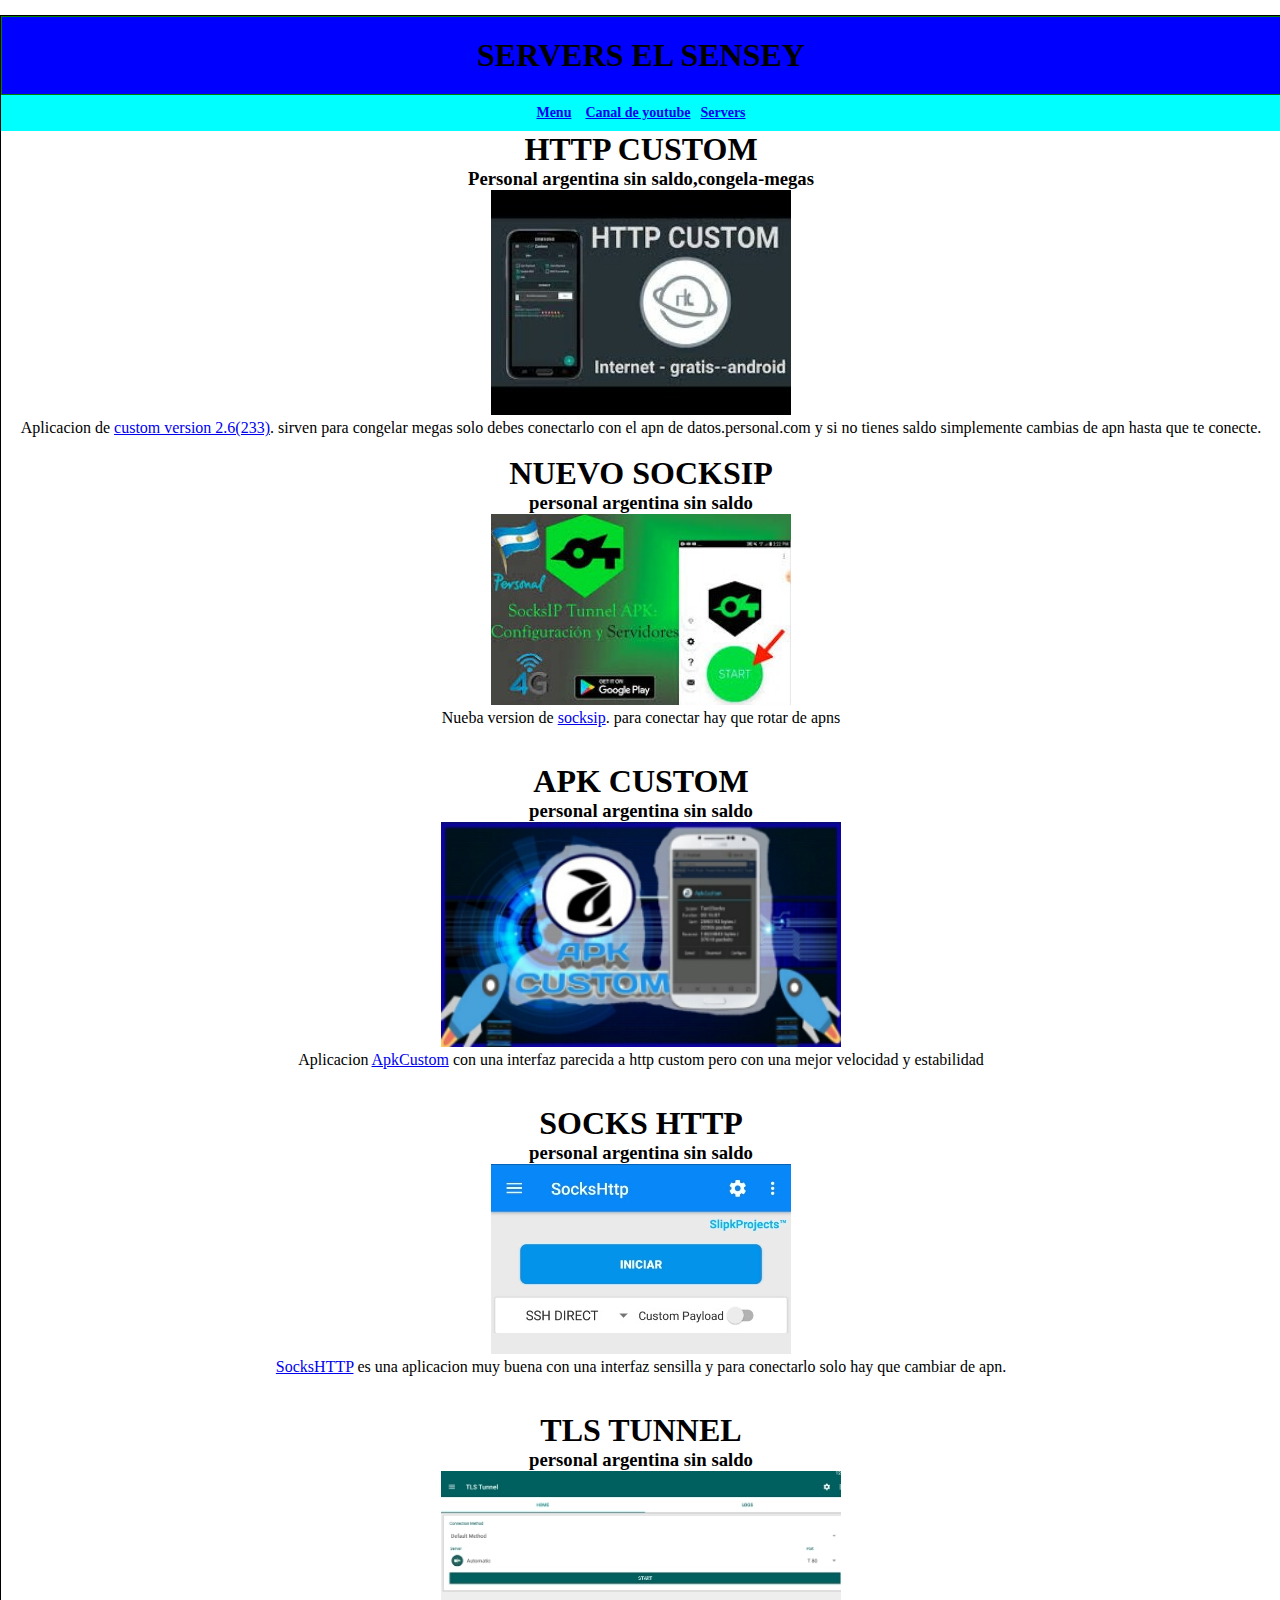
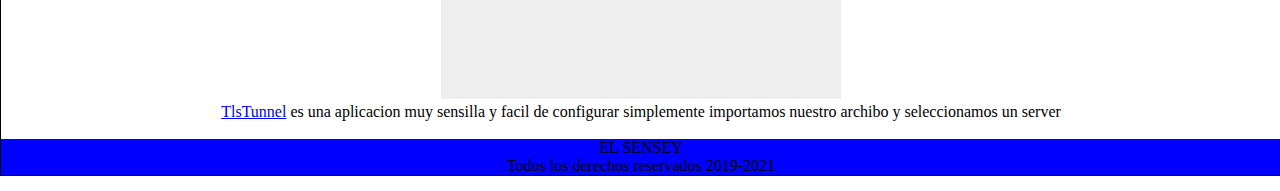
<file: index.html>
<!DOCTYPE html>
<lm lang="es">
 <head>
      <title>EL SENSEY SERVERS</title>
      <meta charset="utf-8">
      <meta name="description" content="mi primer pagina web">
      <meta name="author" content="El sensey"/>
      <meta name="keywords" content="Servers el sensey, servers full, el sensey web">
</head>
      <link rel="stylesheet" href="Stiles.css">
<body>
    <div class="agrupar">
    				<header class="cabecera">
    				<h1>SERVERS EL SENSEY</h1></header>
<nav class="Menu">
    <ul>
    				<li><a href="index.html">Menu</li></a>					
    				<li><a href="https://www.youtube.com/channel/UCObVRQ-H3bgUKk-gurvgMOw">Canal de youtube</a>
    				<li><a href="server.html">Servers</a></li>
    </ul>
</nav>
<section>
				<article>
								<hgroup>
												<h1>HTTP CUSTOM</h1>
								    <h3>Personal argentina sin saldo,congela-megas</h3>
								</hgroup>
								<img src="custom1.jpeg">
								<p>Aplicacion de <a href="http://orablyro.com/2aE6">custom version 2.6(233)</a>. sirven para congelar megas solo debes conectarlo con el apn de datos.personal.com y si no tienes saldo simplemente cambias de apn hasta que te conecte.</p>
				</article>
			
			<br><article>
								<hgroup>
												<p><h1>NUEVO SOCKSIP</h1>
								    <h3>personal argentina sin saldo</h3>
								</hgroup>
								<img src="socksip1.jpeg">
								<p>Nueba version de <a href="http://orablyro.com/2aRv">socksip</a>. para conectar hay que rotar de apns</p>
				</article></br>
			<br><article>
								<hgroup>
												<h1>APK CUSTOM</h1>
												<h3>personal argentina sin saldo</h3>
								</hgroup>
								<img src="apkcustom1.jpeg">
								<p>Aplicacion <a href="http://orablyro.com/3N9t">ApkCustom</a> con una interfaz parecida a http custom pero con una mejor velocidad y estabilidad</p>
				</article></br>
				<br><article>
								<hgroup>
												<h1>SOCKS HTTP</h1>
												<h3>personal argentina sin saldo</h3>
								</hgroup>
								<img src="sockshttp1.jpeg">
								<p><a href="http://orablyro.com/3NCT">SocksHTTP</a> es una aplicacion muy buena con una interfaz sensilla y para conectarlo solo hay que cambiar de apn. </p>
				</article></br>
				<br><article>
								<hgroup>
												<h1>TLS TUNNEL</h1>
												<h3>personal argentina sin saldo</h3>
								</hgroup>
								<img src="tlstunnel1.jpeg">
								<p><a href="http://orablyro.com/3NFK">TlsTunnel</a> es una aplicacion muy sensilla y facil de configurar simplemente importamos nuestro archibo y seleccionamos un server</p>
				</article></br>
</section>
<section>
<aside class="pie">
				EL SENSEY
<footer>
			Todos los	derechos reservados 2019-2021
</footer>
</aside>
    </div>
</body>
</html>
</file>
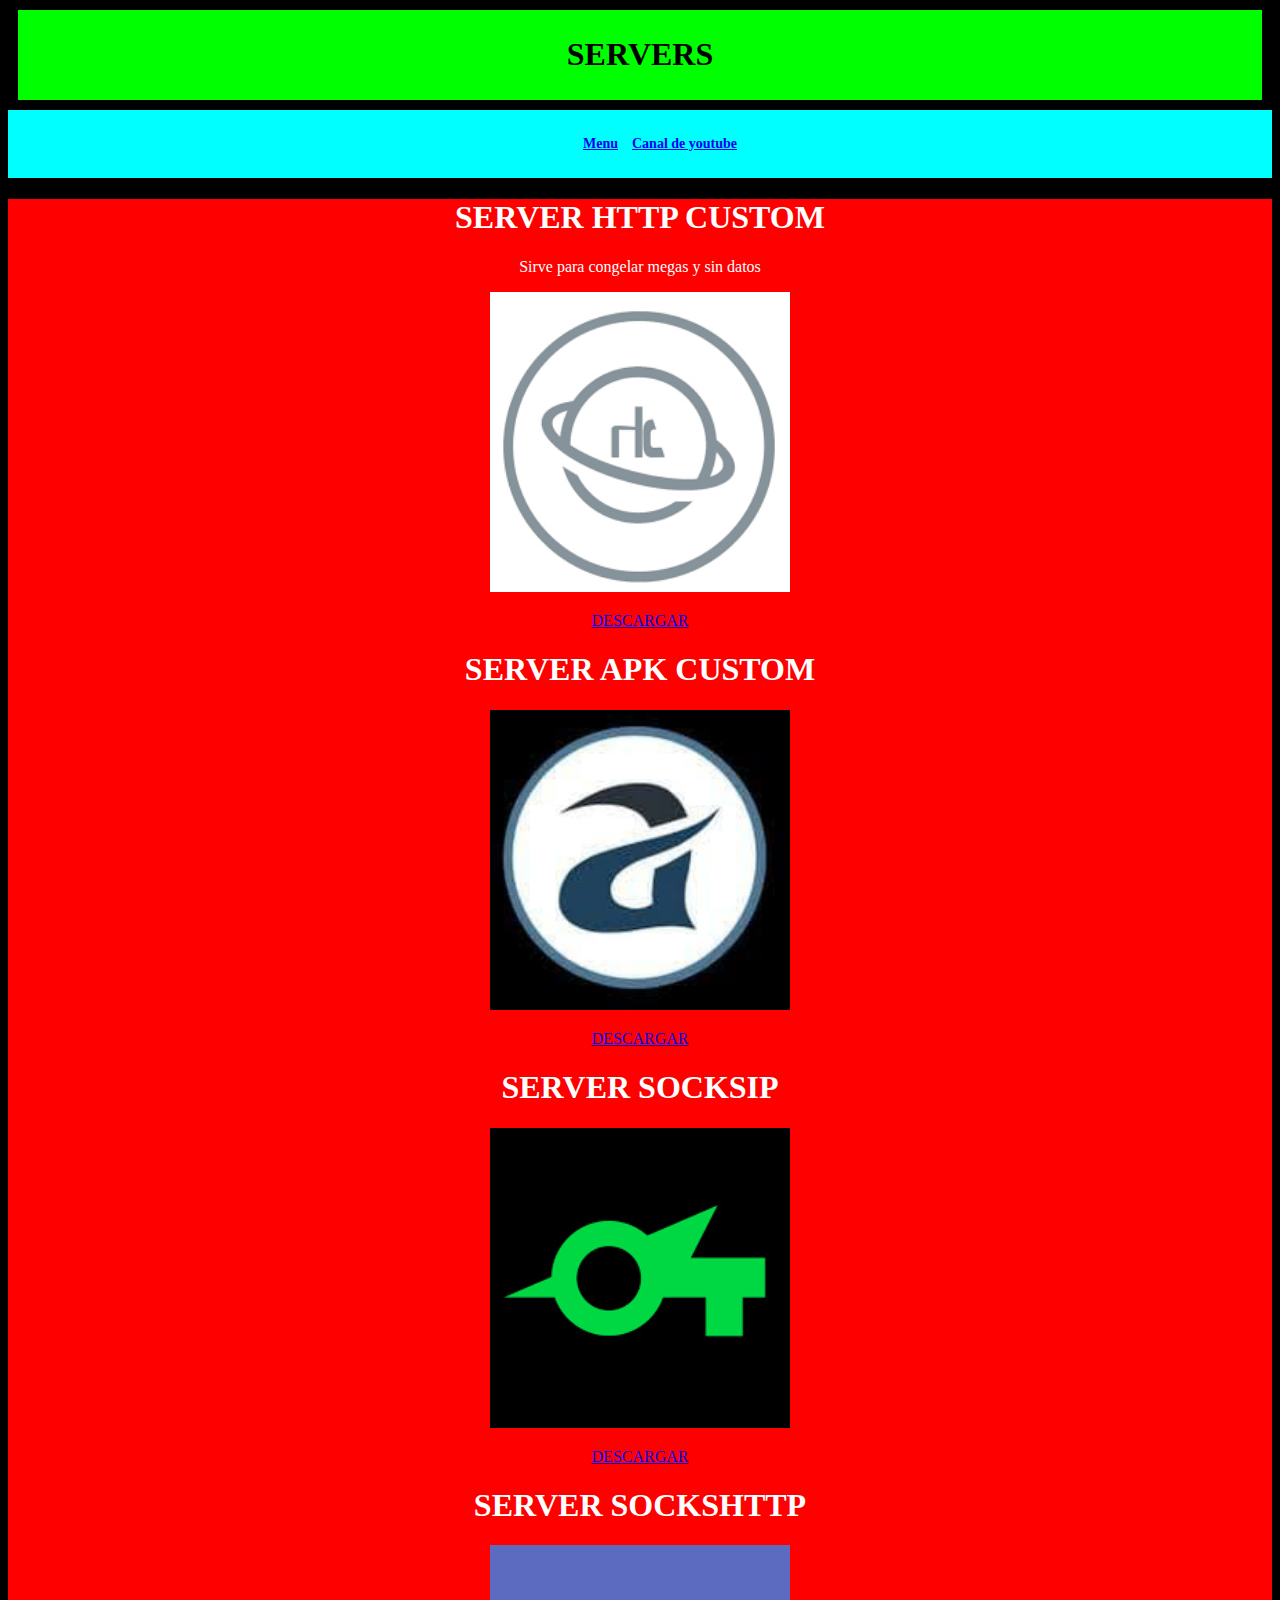
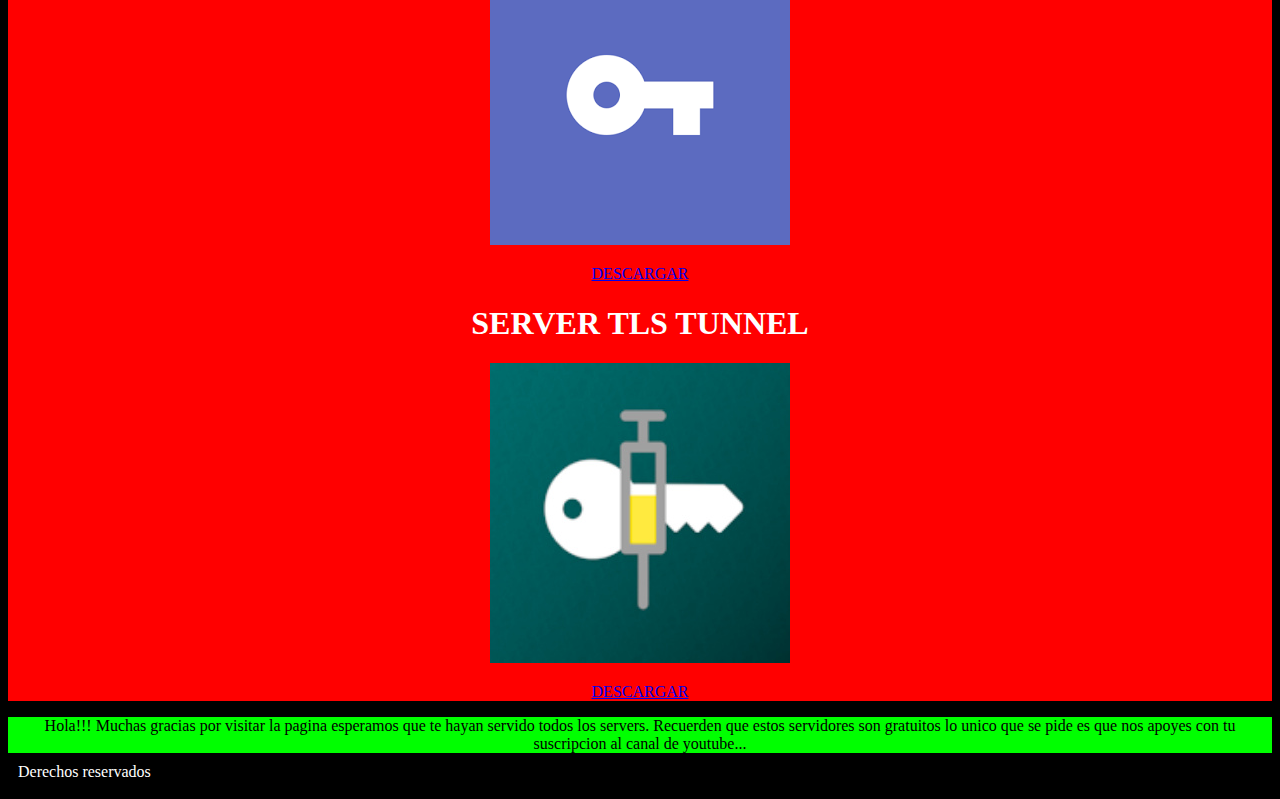
<file: server.html>
<!DOCTYPE html>
<lm lang="es">
				<head>
								<link rel="stylesheet" href="nuevo.css">
								<title>SERVERS</title>
								<meta charset="utf-8">
				</head>
				<body>
								<div>
								<header class="cabecera">
												<h1>SERVERS</h1></header>
<nav class="Menu">
    <ul>
    				<li><a href="index.html">Menu</li></a>					
    				<li><a href="https://www.youtube.com/channel/UCObVRQ-H3bgUKk-gurvgMOw">Canal de youtube</a>
    </ul>
</nav>
    <section class="seccion">
    				<article>
    								<h1>SERVER HTTP CUSTOM</h1>
    								<p>Sirve para congelar megas y sin datos</p>
    				<img src="httpcustom.jpeg"><p><a href="http://urstoron.com/7Cqy">DESCARGAR</a></p>
    				</article>
    				<article>
    								<h1>SERVER APK CUSTOM</h1>
    								<img src="apkcustom.jpeg"><p><a href="http://urstoron.com/7CaZ">DESCARGAR</a></p>
    				</article>
    				<article>
    								<h1>SERVER SOCKSIP</h1>
    								<img src="socksip.jpeg"><p><a href="http://urstoron.com/7Cii">DESCARGAR</a></p>
    				</article>
    				<article>
    								<h1>SERVER SOCKSHTTP</h1>
    								<img src="sockshttp.jpeg"><p><a href="http://urstoron.com/7CnP">DESCARGAR</a></p>
    				</article>
    				<article>
    								<h1>SERVER TLS TUNNEL</h1>
    								<img src="tlstunnel.jpeg"><p><a href="http://urstoron.com/7CvH">DESCARGAR</a></p>
    				</article>
    </section>
    <section>
    				<aside class="parrafo">
    								Hola!!! Muchas gracias por visitar la pagina esperamos que te hayan servido todos los servers. Recuerden que estos servidores son gratuitos lo unico que se pide es que nos apoyes con tu suscripcion al canal de youtube...
    				</aside>
        <footer class="pies">
        				Derechos reservados
        </footer>
    </section>
    </div>
				</body>
</html>
</file>
<file: Stiles.css>
* {
				margin: 0;
				padding: 0;
}
header, section, footer, aside, nav, article, hgroup {
				display: block;
}
body {
				text-align: center;
}

.agrupar {
				width: 100%;
				border: 1px solid black;
				margin: 15px auto;
}

.cabecera {
				background: blue;
				border: 1px solid green;
				padding: 20px;
}

.Menu {
				background: aqua;
				padding: 5px 15px;
}

.Menu li {
				text-aline: left;
				list-style: none;
				padding: 5px;
				font: bold 14px verdana;
				display: inline-block;
}

.pie {
				pading: 15px;
				background: blue;
}
</file>
<file: nuevo.css>
header, section, footer, aside, nav, article {
				display: block;
}
body {
				text-align: center;
				background: black;
}
.cabecera {
				padding: 5px 15px;
				margin: 10px;
				background: lime;
}

.seccion {
				background: red;
				color: white;
}

.parrafo {
				background: lime;
}

.pies {
				background: black;
				color: white;
				text-align: left;
			 padding: 10px;
}

.Menu {
				background: aqua;
				padding: 5px 15px;
}

.Menu li {
				text-aline: left;
				list-style: none;
				padding: 5px;
				font: bold 14px verdana;
				display: inline-block;
}
</file>
